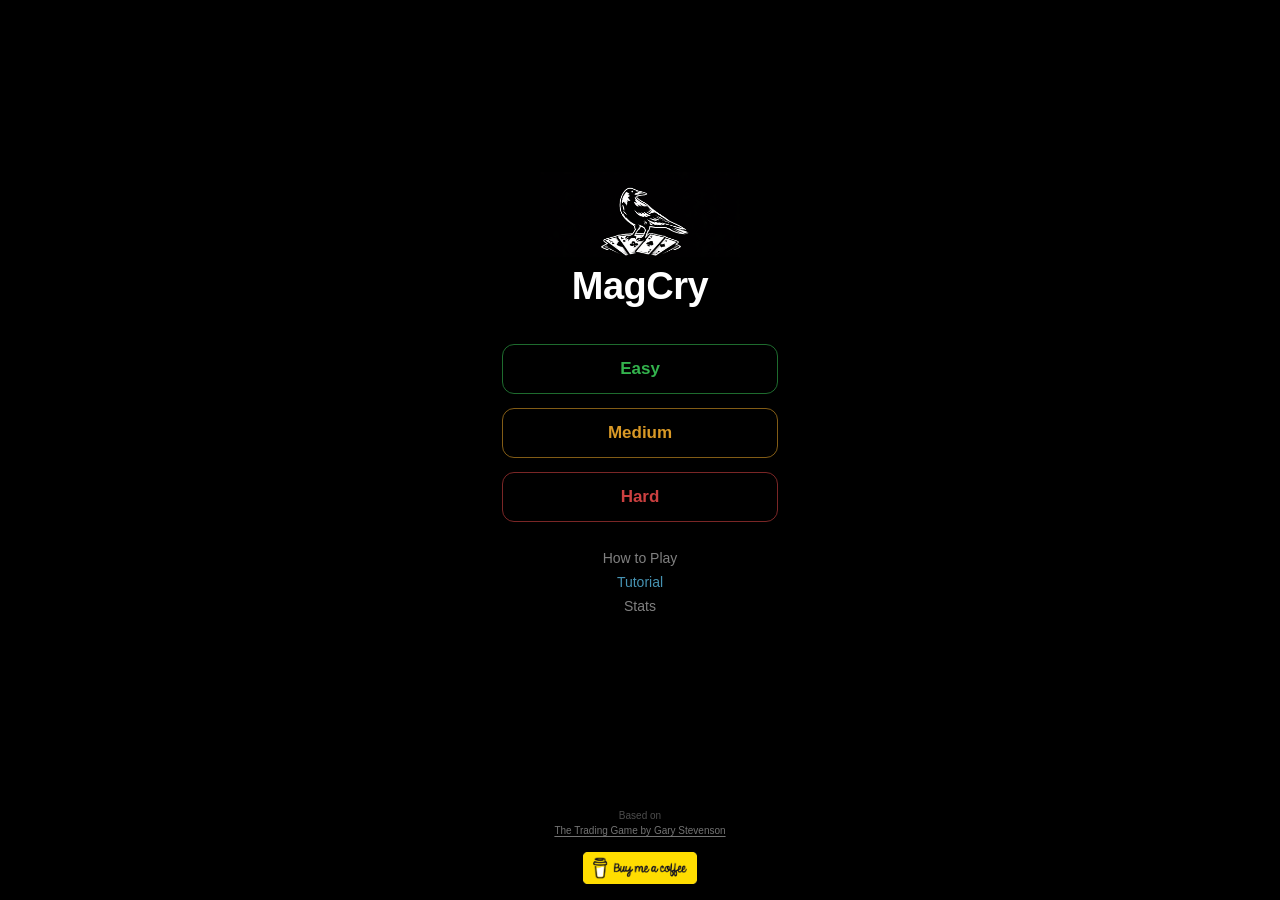
<file: web/index.html>
<!DOCTYPE html>
<html lang="en">
<head>
  <meta charset="UTF-8">
  <meta name="viewport" content="width=device-width, initial-scale=1.0, user-scalable=no, viewport-fit=cover">
  <meta name="theme-color" content="#000000">
  <meta name="apple-mobile-web-app-capable" content="yes">
  <meta name="apple-mobile-web-app-status-bar-style" content="black-translucent">
  <title>MagCry</title>
  <link rel="manifest" href="manifest.json">
  <link rel="icon" href="icons/icon-192.png">
  <link rel="apple-touch-icon" href="icons/icon-192.png">
  <link rel="stylesheet" href="style.css">
</head>
<body>

  <!-- ═══ MAIN MENU ═══ -->
  <div id="screen-menu" class="screen active">
    <div class="menu-container">
      <div class="menu-logo">
        <img src="icons/logo.png" alt="MagCry" class="logo-img">
      </div>
      <h1 class="menu-title">MagCry</h1>

      <div class="difficulty-buttons">
        <button class="btn-difficulty btn-easy" data-difficulty="easy">Easy</button>
        <button class="btn-difficulty btn-medium" data-difficulty="medium">Medium</button>
        <button class="btn-difficulty btn-hard" data-difficulty="hard">Hard</button>
      </div>

      <div class="menu-links">
        <button class="btn-link" id="btn-how-to-play">How to Play</button>
        <button class="btn-link btn-link-cyan" id="btn-tutorial">Tutorial</button>
        <button class="btn-link" id="btn-stats">Stats</button>
      </div>

      <div class="menu-footer">
        <span class="footer-based-on">Based on</span>
        <a href="https://www.amazon.com/Trading-Game-Confession-Gary-Stevenson/dp/0593727215" target="_blank" rel="noopener" class="footer-link">
          The Trading Game by Gary Stevenson
        </a>
        <a href="https://buymeacoffee.com/conorgee" target="_blank" rel="noopener" class="bmc-link">
          <img src="icons/bmc-button.png" alt="Buy Me a Coffee" class="bmc-img">
        </a>
      </div>
    </div>
  </div>

  <!-- ═══ GAME SCREEN ═══ -->
  <div id="screen-game" class="screen">
    <div class="game-container">
      <!-- Header -->
      <div class="game-header">
        <div class="header-top">
          <span class="phase-label" id="phase-label">Open Trading</span>
          <div class="header-right">
            <span class="trade-count" id="trade-count"></span>
            <button class="btn-icon btn-quit" id="btn-quit" title="Quit">&times;</button>
          </div>
        </div>
        <div class="header-info">
          <span class="your-card" id="your-card"></span>
          <span class="your-ev" id="your-ev"></span>
        </div>
      </div>

      <!-- Central Cards -->
      <div class="central-cards-section">
        <div class="central-label">CENTRAL CARDS</div>
        <div class="central-cards" id="central-cards">
          <div class="card-slot" id="central-0">
            <div class="card-inner">
              <div class="card-front"><span>?</span></div>
              <div class="card-back"><span></span></div>
            </div>
          </div>
          <div class="card-slot" id="central-1">
            <div class="card-inner">
              <div class="card-front"><span>?</span></div>
              <div class="card-back"><span></span></div>
            </div>
          </div>
          <div class="card-slot" id="central-2">
            <div class="card-inner">
              <div class="card-front"><span>?</span></div>
              <div class="card-back"><span></span></div>
            </div>
          </div>
        </div>
      </div>

      <!-- Last Event -->
      <div class="last-event" id="last-event"></div>

      <!-- Interaction Area -->
      <div class="interaction-area" id="interaction-area">
        <!-- Bot ask buttons (default state) -->
        <div class="bot-buttons" id="bot-buttons">
          <button class="btn-bot" data-bot="Alice">Ask Alice</button>
          <button class="btn-bot" data-bot="Bob">Ask Bob</button>
          <button class="btn-bot" data-bot="Carol">Ask Carol</button>
          <button class="btn-bot" data-bot="Dave">Ask Dave</button>
        </div>

        <!-- Active quote (shown after asking) -->
        <div class="quote-view hidden" id="quote-view">
          <div class="quote-header">
            <span class="quote-bot-name" id="quote-bot-name"></span>
            <span class="quote-prices">
              <span class="bid-price" id="quote-bid"></span> &mdash;
              <span class="ask-price" id="quote-ask"></span>
            </span>
          </div>
          <div class="quote-actions">
            <button class="btn-action btn-buy" id="btn-buy">Buy <span id="buy-price"></span></button>
            <button class="btn-action btn-sell" id="btn-sell">Sell <span id="sell-price"></span></button>
            <button class="btn-action btn-pass" id="btn-pass">Pass</button>
          </div>
        </div>

        <!-- Bot asks you (slider) -->
        <div class="slider-view hidden" id="slider-view">
          <div class="slider-header">
            <span class="slider-bot-name" id="slider-bot-name"></span>
            <span class="slider-prompt">What's your price?</span>
          </div>
          <div class="slider-display">
            <span class="bid-price" id="slider-bid"></span> &mdash;
            <span class="ask-price" id="slider-ask"></span>
          </div>
          <input type="range" class="price-slider" id="price-slider" min="-12" max="132" step="1" value="60">
          <div class="slider-labels">
            <span id="slider-min"></span>
            <span class="ev-label" id="slider-ev"></span>
            <span id="slider-max"></span>
          </div>
          <button class="btn-primary" id="btn-submit-quote">Submit Price</button>
        </div>

        <!-- Bot decision result -->
        <div class="decision-result hidden" id="decision-result">
          <span id="decision-text"></span>
        </div>

        <!-- Bots trading spinner -->
        <div class="bots-trading hidden" id="bots-trading">
          <div class="spinner"></div>
          <span>Bots are trading...</span>
        </div>
      </div>

      <!-- Bottom Bar -->
      <div class="bottom-bar">
        <button class="btn-primary btn-next" id="btn-next">Next</button>
        <button class="btn-icon btn-history" id="btn-history" title="Trade History">
          <svg viewBox="0 0 24 24" width="20" height="20" fill="none" stroke="currentColor" stroke-width="2">
            <circle cx="12" cy="12" r="10"/><polyline points="12 6 12 12 16 14"/>
          </svg>
        </button>
      </div>

      <!-- Tutorial Coach Overlay -->
      <div class="coach-overlay hidden" id="coach-overlay">
        <div class="coach-bubble" id="coach-bubble">
          <p id="coach-message"></p>
          <button class="btn-coach-tap" id="btn-coach-tap">Tap to continue</button>
        </div>
      </div>
    </div>
  </div>

  <!-- ═══ SETTLEMENT SCREEN ═══ -->
  <div id="screen-settlement" class="screen">
    <div class="settlement-container">
      <h1 class="settlement-title">SETTLEMENT</h1>
      <div class="final-total" id="final-total"></div>
      <p class="settlement-subtitle">Sum of all 8 cards in play</p>

      <!-- Cards Dealt -->
      <div class="settlement-section">
        <h2 class="section-title">Cards Dealt</h2>
        <div id="cards-dealt" class="cards-dealt"></div>
      </div>

      <!-- Leaderboard -->
      <div class="settlement-section">
        <h2 class="section-title">Leaderboard</h2>
        <div id="leaderboard" class="leaderboard"></div>
        <p class="personal-best hidden" id="personal-best"></p>
      </div>

      <!-- Streak callout -->
      <p class="streak-callout hidden" id="streak-callout"></p>

      <!-- Your Trades -->
      <div class="settlement-section">
        <h2 class="section-title">Your Trades</h2>
        <div id="your-trades" class="your-trades"></div>
      </div>

      <button class="btn-primary btn-play-again" id="btn-play-again">Play Again</button>

      <!-- Share button -->
      <button class="btn-share" id="btn-share">
        <svg viewBox="0 0 24 24" width="16" height="16" fill="none" stroke="currentColor" stroke-width="2">
          <path d="M4 12v8a2 2 0 002 2h12a2 2 0 002-2v-8"/><polyline points="16 6 12 2 8 6"/><line x1="12" y1="2" x2="12" y2="15"/>
        </svg>
        Share Result
      </button>
    </div>
  </div>

  <!-- ═══ STATS SCREEN (overlay) ═══ -->
  <div class="stats-overlay hidden" id="stats-overlay">
    <div class="stats-panel">
      <div class="stats-header">
        <h2>Stats</h2>
        <button class="btn-icon" id="btn-close-stats">Done</button>
      </div>
      <div class="stats-body">
        <div class="stats-picker" id="stats-picker">
          <button class="stats-tab active" data-diff="easy">Easy</button>
          <button class="stats-tab" data-diff="medium">Medium</button>
          <button class="stats-tab" data-diff="hard">Hard</button>
        </div>
        <div class="stats-content" id="stats-content">
          <!-- Filled by JS -->
        </div>
        <button class="btn-reset-stats" id="btn-reset-stats">Reset All Stats</button>
      </div>
    </div>
  </div>

  <!-- ═══ TRADE LOG (slide-up panel) ═══ -->
  <div class="trade-log-overlay hidden" id="trade-log-overlay">
    <div class="trade-log-panel">
      <div class="trade-log-header">
        <h2>Trade History</h2>
        <button class="btn-icon" id="btn-close-log">&times;</button>
      </div>
      <div class="trade-log-body" id="trade-log-body">
        <p class="log-empty">No trades yet.</p>
      </div>
    </div>
  </div>

  <!-- ═══ INSTRUCTIONS (overlay) ═══ -->
  <div class="instructions-overlay hidden" id="instructions-overlay">
    <div class="instructions-panel">
      <div class="instructions-header">
        <h2>How to Play</h2>
        <button class="btn-icon" id="btn-close-instructions">&times;</button>
      </div>
      <div class="instructions-pages" id="instructions-pages">
        <!-- Pages are created by JS -->
      </div>
      <div class="instructions-nav">
        <div class="page-dots" id="page-dots"></div>
        <button class="btn-primary btn-instructions-next" id="btn-instructions-next">Next</button>
      </div>
    </div>
  </div>

  <script type="module" src="js/app.js"></script>
</body>
</html>
</file>
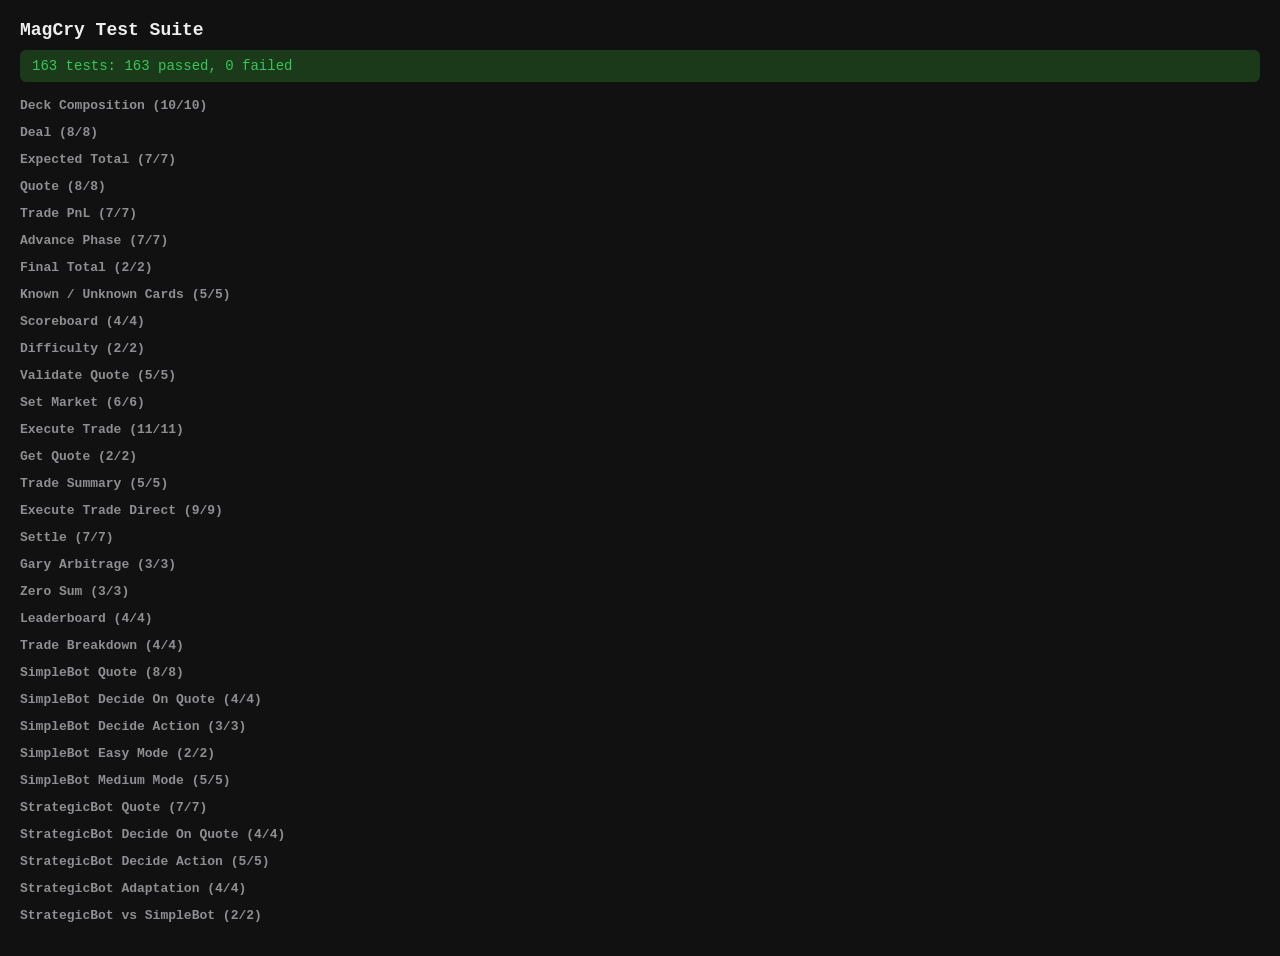
<file: web/tests/test.html>
<!DOCTYPE html>
<html lang="en">
<head>
  <meta charset="UTF-8">
  <meta name="viewport" content="width=device-width, initial-scale=1.0">
  <title>MagCry Test Suite</title>
  <style>
    * { margin: 0; padding: 0; box-sizing: border-box; }
    body { font-family: 'SF Mono', 'Fira Code', monospace; background: #111; color: #eee; padding: 20px; }
    h1 { margin-bottom: 10px; font-size: 18px; }
    #summary { margin-bottom: 16px; font-size: 14px; padding: 8px 12px; border-radius: 6px; }
    .pass-summary { background: #1a3a1a; color: #34c759; }
    .fail-summary { background: #3a1a1a; color: #ff3b30; }
    .suite { margin-bottom: 12px; }
    .suite-name { font-weight: bold; font-size: 13px; color: #8e8e93; margin-bottom: 4px; cursor: pointer; }
    .suite-name:hover { color: #ccc; }
    .test { font-size: 12px; padding: 2px 0 2px 16px; }
    .test.pass { color: #34c759; }
    .test.fail { color: #ff3b30; }
    .test.pass::before { content: "  "; }
    .test.fail::before { content: "  "; }
    .error-detail { color: #ff6b6b; font-size: 11px; padding-left: 32px; white-space: pre-wrap; }
  </style>
</head>
<body>
  <h1>MagCry Test Suite</h1>
  <div id="summary"></div>
  <div id="results"></div>
  <script type="module" src="tests.js"></script>
</body>
</html>
</file>
<file: web/style.css>
/* ═══════════════════════════════════════════════════════════════════════════
   style.css — Dark theme, mobile-first, matching Swift iOS app design
   ═══════════════════════════════════════════════════════════════════════════ */

:root {
  --bg: #000;
  --bg-card: rgba(255,255,255,0.05);
  --bg-card-hover: rgba(255,255,255,0.08);
  --text: #fff;
  --text-secondary: #8e8e93;
  --accent: #64d2ff;
  --buy: #30d158;
  --sell: #ff453a;
  --player: #ffd60a;
  --easy: #33b34d;
  --medium: #d99926;
  --hard: #cc4040;
  --radius: 12px;
  --radius-sm: 8px;
  --transition: 0.2s ease-in-out;
}

* { margin: 0; padding: 0; box-sizing: border-box; }

html, body {
  height: 100%;
  background: var(--bg);
  color: var(--text);
  font-family: -apple-system, BlinkMacSystemFont, 'SF Pro Display', 'Segoe UI', Roboto, sans-serif;
  -webkit-font-smoothing: antialiased;
  overflow: hidden;
  touch-action: manipulation;
  user-select: none;
}

/* ── Screens ───────────────────────────────────────────────────────────── */

.screen {
  display: none;
  width: 100%;
  height: 100%;
  position: absolute;
  top: 0; left: 0;
}

.screen.active {
  display: flex;
}

/* ═══ MAIN MENU ═══ */

.menu-container {
  display: flex;
  flex-direction: column;
  align-items: center;
  width: 100%;
  max-width: 420px;
  margin: 0 auto;
  padding: 0 24px;
  height: 100%;
}

/* Top spacer pushes content to center */
.menu-logo {
  margin-top: auto;
  width: 100%;
  max-width: 280px;
  padding: 0 40px;
}

.logo-img {
  width: 100%;
  height: auto;
  display: block;
}

.menu-title {
  font-size: 38px;
  font-weight: 700;
  letter-spacing: -0.5px;
  padding-top: 8px;
  padding-bottom: 36px;
}

.difficulty-buttons {
  display: flex;
  flex-direction: column;
  gap: 14px;
  width: 100%;
  padding: 0 48px;
}

.btn-difficulty {
  display: flex;
  align-items: center;
  justify-content: center;
  padding: 14px 24px;
  background: transparent;
  border-radius: var(--radius);
  border: 1.5px solid;
  cursor: pointer;
  transition: background var(--transition);
  font-family: inherit;
  font-size: 17px;
  font-weight: 600;
}

.btn-difficulty:hover, .btn-difficulty:active {
  background: var(--bg-card-hover);
}

.btn-easy { border-color: rgba(51,179,77,0.6); color: var(--easy); }
.btn-medium { border-color: rgba(217,153,38,0.6); color: var(--medium); }
.btn-hard { border-color: rgba(204,64,64,0.6); color: var(--hard); }

.menu-links {
  display: flex;
  flex-direction: column;
  align-items: center;
  gap: 0;
  margin-top: 24px;
}

.btn-link {
  background: none;
  border: none;
  color: rgba(255,255,255,0.5);
  font-size: 14px;
  cursor: pointer;
  font-family: inherit;
  padding: 4px 0;
  text-decoration: none;
}

.btn-link:hover { color: rgba(255,255,255,0.8); }
.btn-link-cyan { color: rgba(100,210,255,0.7); }
.btn-link-cyan:hover { color: var(--accent); }

.menu-footer {
  margin-top: auto;
  padding-top: 20px;
  padding-bottom: 16px;
  display: flex;
  flex-direction: column;
  align-items: center;
  gap: 4px;
}

.footer-based-on {
  font-size: 10px;
  color: rgba(255,255,255,0.3);
}

.footer-link {
  color: rgba(255,255,255,0.45);
  font-size: 10px;
  text-decoration: underline;
  text-underline-offset: 2px;
}

.footer-link:hover { color: rgba(255,255,255,0.6); }

.bmc-link {
  margin-top: 12px;
}

.bmc-img {
  height: 32px;
  width: auto;
  display: block;
}

/* ═══ GAME SCREEN ═══ */

.game-container {
  display: flex;
  flex-direction: column;
  width: 100%;
  max-width: 480px;
  margin: 0 auto;
  height: 100%;
  padding: env(safe-area-inset-top, 12px) 16px env(safe-area-inset-bottom, 12px);
  position: relative;
}

/* Header */
.game-header {
  flex-shrink: 0;
  padding: 12px 0 8px;
}

.header-top {
  display: flex;
  justify-content: space-between;
  align-items: center;
}

.phase-label {
  font-size: 20px;
  font-weight: 600;
}

.header-right {
  display: flex;
  align-items: center;
  gap: 12px;
}

.trade-count {
  font-size: 12px;
  color: var(--text-secondary);
}

.btn-icon {
  background: none;
  border: none;
  color: rgba(255,255,255,0.4);
  font-size: 24px;
  cursor: pointer;
  padding: 4px;
  line-height: 1;
  font-family: inherit;
}

.btn-icon:hover { color: rgba(255,255,255,0.7); }

.header-info {
  display: flex;
  gap: 16px;
  margin-top: 4px;
  font-size: 14px;
}

.your-card {
  color: var(--player);
  font-weight: 600;
}

.your-ev {
  color: var(--accent);
  font-family: 'SF Mono', 'Fira Code', monospace;
}

/* Central Cards */
.central-cards-section {
  flex-shrink: 0;
  padding: 12px 0;
}

.central-label {
  font-size: 11px;
  color: var(--text-secondary);
  letter-spacing: 2px;
  text-transform: uppercase;
  margin-bottom: 8px;
}

.central-cards {
  display: flex;
  gap: 12px;
}

.card-slot {
  width: 60px;
  height: 80px;
  perspective: 400px;
}

.card-inner {
  width: 100%;
  height: 100%;
  position: relative;
  transform-style: preserve-3d;
  transition: transform 0.5s ease-in-out;
}

.card-slot.flipped .card-inner {
  transform: rotateY(180deg);
}

.card-front, .card-back {
  position: absolute;
  width: 100%;
  height: 100%;
  border-radius: 10px;
  display: flex;
  align-items: center;
  justify-content: center;
  font-size: 20px;
  font-weight: 700;
  backface-visibility: hidden;
  -webkit-backface-visibility: hidden;
}

.card-front {
  background: rgba(10, 132, 255, 0.12);
  border: 2px solid rgba(10, 132, 255, 0.3);
  color: rgba(10, 132, 255, 0.5);
}

.card-back {
  background: #fff;
  border: 2px solid #fff;
  color: #000;
  box-shadow: 0 0 12px rgba(100, 210, 255, 0.3);
  transform: rotateY(180deg);
}

/* Last Event */
.last-event {
  font-size: 15px;
  color: rgba(255,255,255,0.9);
  min-height: 24px;
  padding: 4px 0;
  transition: opacity var(--transition);
}

/* Interaction Area */
.interaction-area {
  flex: 1;
  display: flex;
  flex-direction: column;
  justify-content: center;
  padding: 8px 0;
  min-height: 0;
  overflow-y: auto;
}

.bot-buttons {
  display: grid;
  grid-template-columns: 1fr 1fr;
  gap: 10px;
}

.btn-bot {
  padding: 14px 12px;
  background: rgba(10, 132, 255, 0.3);
  border: 1px solid rgba(10, 132, 255, 0.4);
  border-radius: var(--radius);
  color: var(--text);
  font-size: 15px;
  font-weight: 500;
  cursor: pointer;
  transition: background var(--transition);
  font-family: inherit;
}

.btn-bot:hover, .btn-bot:active { background: rgba(10, 132, 255, 0.4); }
.btn-bot:disabled {
  background: rgba(255,255,255,0.06);
  color: rgba(255,255,255,0.3);
  border-color: rgba(255,255,255,0.08);
  cursor: default;
}

/* Quote View */
.quote-view {
  background: var(--bg-card);
  border-radius: var(--radius);
  padding: 16px;
}

.quote-header {
  display: flex;
  justify-content: space-between;
  align-items: center;
  margin-bottom: 12px;
}

.quote-bot-name {
  font-size: 18px;
  font-weight: 600;
}

.quote-prices {
  font-family: 'SF Mono', 'Fira Code', monospace;
  font-size: 18px;
}

.bid-price { color: var(--sell); font-weight: 700; }
.ask-price { color: var(--buy); font-weight: 700; }

.quote-actions {
  display: grid;
  grid-template-columns: 1fr 1fr 1fr;
  gap: 8px;
}

.btn-action {
  padding: 10px 8px;
  border-radius: var(--radius-sm);
  border: none;
  font-size: 14px;
  font-weight: 600;
  cursor: pointer;
  transition: background var(--transition);
  font-family: inherit;
}

.btn-buy {
  background: rgba(48, 209, 88, 0.2);
  color: var(--buy);
}
.btn-buy:hover { background: rgba(48, 209, 88, 0.3); }

.btn-sell {
  background: rgba(255, 69, 58, 0.2);
  color: var(--sell);
}
.btn-sell:hover { background: rgba(255, 69, 58, 0.3); }

.btn-pass {
  background: rgba(255,255,255,0.08);
  color: var(--text-secondary);
}
.btn-pass:hover { background: rgba(255,255,255,0.12); }

.btn-action:disabled {
  background: rgba(255,255,255,0.04);
  color: rgba(255,255,255,0.2);
  cursor: default;
}

/* Slider View */
.slider-view {
  background: var(--bg-card);
  border-radius: var(--radius);
  padding: 16px;
}

.slider-header {
  display: flex;
  flex-direction: column;
  gap: 2px;
  margin-bottom: 12px;
}

.slider-bot-name {
  color: var(--text-secondary);
  font-size: 14px;
}

.slider-prompt {
  font-size: 17px;
  font-weight: 600;
}

.slider-display {
  text-align: center;
  font-family: 'SF Mono', 'Fira Code', monospace;
  font-size: 28px;
  margin-bottom: 12px;
}

.price-slider {
  -webkit-appearance: none;
  width: 100%;
  height: 6px;
  border-radius: 3px;
  background: rgba(255,255,255,0.15);
  outline: none;
  margin: 8px 0;
}

.price-slider::-webkit-slider-thumb {
  -webkit-appearance: none;
  width: 28px;
  height: 28px;
  border-radius: 50%;
  background: var(--accent);
  cursor: pointer;
  border: 2px solid var(--bg);
}

.slider-labels {
  display: flex;
  justify-content: space-between;
  font-size: 12px;
  color: var(--text-secondary);
  margin-bottom: 12px;
}

.ev-label { color: var(--accent); }

/* Decision Result */
.decision-result {
  text-align: center;
  font-size: 16px;
  padding: 20px;
}

/* Bots Trading */
.bots-trading {
  display: flex;
  align-items: center;
  justify-content: center;
  gap: 12px;
  color: var(--text-secondary);
  font-size: 15px;
  padding: 20px;
}

.spinner {
  width: 20px; height: 20px;
  border: 2px solid rgba(255,255,255,0.15);
  border-top-color: var(--accent);
  border-radius: 50%;
  animation: spin 0.8s linear infinite;
}

@keyframes spin {
  to { transform: rotate(360deg); }
}

/* Bottom Bar */
.bottom-bar {
  flex-shrink: 0;
  display: flex;
  justify-content: space-between;
  align-items: center;
  padding: 12px 0;
  gap: 12px;
}

.btn-primary {
  padding: 12px 28px;
  border: none;
  border-radius: var(--radius);
  font-size: 16px;
  font-weight: 600;
  cursor: pointer;
  transition: background var(--transition), opacity var(--transition);
  font-family: inherit;
}

.btn-next {
  background: var(--buy);
  color: #fff;
  flex: 1;
  opacity: 0.7;
}

.btn-next:hover { opacity: 0.85; }
.btn-next:active { opacity: 0.5; }
.btn-next:disabled { opacity: 0.3; cursor: default; }
.btn-next.wind-down {
  background: #e67e22;
}
.btn-next.wind-down:hover { background: #d35400; }

.btn-history {
  display: flex;
  align-items: center;
  justify-content: center;
  width: 44px;
  height: 44px;
  border-radius: 50%;
  background: rgba(255,255,255,0.06);
}

/* Coach Overlay */
.coach-overlay {
  position: absolute;
  bottom: 70px;
  left: 16px;
  right: 16px;
  z-index: 100;
  pointer-events: auto;
}

.coach-bubble {
  background: rgba(100, 210, 255, 0.12);
  border: 1px solid rgba(100, 210, 255, 0.3);
  border-radius: var(--radius);
  padding: 16px;
}

.coach-bubble p {
  font-size: 14px;
  line-height: 1.4;
  margin-bottom: 8px;
}

.btn-coach-tap {
  background: rgba(100, 210, 255, 0.2);
  border: none;
  border-radius: var(--radius-sm);
  color: var(--accent);
  padding: 8px 16px;
  font-size: 13px;
  cursor: pointer;
  font-family: inherit;
}

/* ═══ SETTLEMENT ═══ */

.settlement-container {
  width: 100%;
  max-width: 480px;
  margin: 0 auto;
  padding: 24px 16px;
  height: 100%;
  overflow-y: auto;
}

.settlement-title {
  font-size: 24px;
  font-weight: 700;
  letter-spacing: 2px;
  text-align: center;
}

.final-total {
  text-align: center;
  font-family: 'SF Mono', 'Fira Code', monospace;
  font-size: 48px;
  font-weight: 700;
  color: var(--accent);
  margin: 8px 0;
}

.settlement-subtitle {
  text-align: center;
  color: var(--text-secondary);
  font-size: 14px;
  margin-bottom: 24px;
}

.settlement-section {
  margin-bottom: 24px;
}

.section-title {
  font-size: 14px;
  color: var(--text-secondary);
  letter-spacing: 1px;
  text-transform: uppercase;
  margin-bottom: 8px;
}

/* Staggered card reveal animation */
@keyframes fadeSlideIn {
  from { opacity: 0; transform: translateY(10px); }
  to   { opacity: 1; transform: translateY(0); }
}

.cards-dealt .card-row {
  display: flex;
  justify-content: space-between;
  padding: 6px 0;
  font-size: 14px;
  opacity: 0;
  animation: fadeSlideIn 0.3s ease-out forwards;
}

.card-row.you { color: var(--player); font-weight: 600; }
.card-row .card-label { }
.card-row .card-value {
  font-family: 'SF Mono', 'Fira Code', monospace;
  font-weight: 600;
}
.card-row.central .card-value { color: var(--accent); }

.leaderboard .lb-row {
  display: flex;
  align-items: center;
  padding: 8px 12px;
  border-radius: var(--radius-sm);
  margin-bottom: 4px;
  font-size: 14px;
}

.lb-row.you { background: rgba(255, 214, 10, 0.08); }
.lb-row .lb-rank { width: 28px; color: var(--text-secondary); }
.lb-row .lb-name { flex: 1; }
.lb-row.you .lb-name { color: var(--player); font-weight: 600; }
.lb-row .lb-score {
  font-family: 'SF Mono', 'Fira Code', monospace;
  font-weight: 600;
}
.lb-row .lb-score.positive { color: var(--buy); }
.lb-row .lb-score.negative { color: var(--sell); }
.lb-row .lb-score.zero { color: var(--text-secondary); }
.lb-row .lb-winner { margin-left: 6px; }

/* New Best badge */
.lb-new-best {
  font-size: 10px;
  font-weight: 700;
  color: #000;
  background: var(--player);
  padding: 2px 6px;
  border-radius: 4px;
  margin-left: 6px;
}

/* Personal best line */
.personal-best {
  text-align: center;
  font-size: 12px;
  color: var(--text-secondary);
  margin-top: 4px;
}

/* Streak callout */
.streak-callout {
  text-align: center;
  font-size: 17px;
  font-weight: 600;
  color: var(--player);
  padding: 4px 0;
}

.your-trades .trade-row {
  display: flex;
  justify-content: space-between;
  align-items: center;
  padding: 8px 12px;
  border-radius: var(--radius-sm);
  margin-bottom: 4px;
  font-size: 14px;
}

.trade-row.buy-trade { background: rgba(48, 209, 88, 0.06); }
.trade-row.sell-trade { background: rgba(255, 69, 58, 0.06); }
.trade-row .trade-desc { }
.trade-row .trade-desc.buy { color: var(--buy); }
.trade-row .trade-desc.sell { color: var(--sell); }
.trade-row .trade-pnl {
  font-family: 'SF Mono', 'Fira Code', monospace;
  font-weight: 600;
}
.trade-row .trade-pnl.positive { color: var(--buy); }
.trade-row .trade-pnl.negative { color: var(--sell); }

/* Share button */
.btn-share {
  display: flex;
  align-items: center;
  justify-content: center;
  gap: 6px;
  background: none;
  border: none;
  color: var(--accent);
  font-size: 14px;
  cursor: pointer;
  font-family: inherit;
  padding: 8px;
  margin: 8px auto 20px;
}

.btn-share:hover { opacity: 0.8; }

.btn-play-again {
  width: 100%;
  background: var(--buy);
  color: #fff;
  margin-top: 16px;
  opacity: 0.7;
}
.btn-play-again:hover { opacity: 0.85; }
.btn-play-again:active { opacity: 0.5; }

/* ═══ STATS SCREEN ═══ */

.stats-overlay {
  position: fixed;
  top: 0; left: 0; right: 0; bottom: 0;
  background: rgba(0,0,0,0.85);
  z-index: 250;
  display: flex;
  align-items: center;
  justify-content: center;
}

.stats-panel {
  width: 100%;
  max-width: 420px;
  max-height: 85vh;
  margin: 0 16px;
  background: #1c1c1e;
  border-radius: var(--radius);
  display: flex;
  flex-direction: column;
  overflow: hidden;
}

.stats-header {
  display: flex;
  justify-content: space-between;
  align-items: center;
  padding: 16px;
  border-bottom: 1px solid rgba(255,255,255,0.08);
  flex-shrink: 0;
}

.stats-header h2 {
  font-size: 17px;
  font-weight: 600;
}

.stats-header .btn-icon {
  font-size: 14px;
  color: var(--accent);
  font-weight: 500;
}

.stats-body {
  flex: 1;
  overflow-y: auto;
  padding: 16px;
}

.stats-picker {
  display: flex;
  background: rgba(255,255,255,0.06);
  border-radius: var(--radius-sm);
  padding: 2px;
  margin-bottom: 20px;
}

.stats-tab {
  flex: 1;
  padding: 8px 0;
  background: none;
  border: none;
  color: var(--text-secondary);
  font-size: 13px;
  font-weight: 600;
  cursor: pointer;
  border-radius: 6px;
  font-family: inherit;
  transition: all var(--transition);
}

.stats-tab.active {
  background: rgba(255,255,255,0.12);
  color: var(--text);
}

.stats-content { }

.stats-empty {
  text-align: center;
  padding: 40px 32px;
}

.stats-empty h3 {
  font-size: 17px;
  font-weight: 600;
  color: var(--text-secondary);
  margin-bottom: 8px;
}

.stats-empty p {
  font-size: 14px;
  color: rgba(255,255,255,0.35);
}

.stats-grid {
  display: grid;
  grid-template-columns: 1fr 1fr;
  gap: 12px;
}

.stat-card {
  display: flex;
  flex-direction: column;
  align-items: center;
  gap: 6px;
  padding: 16px 8px;
  background: rgba(255,255,255,0.05);
  border-radius: var(--radius);
}

.stat-card-title {
  font-size: 10px;
  font-weight: 600;
  color: var(--text-secondary);
  letter-spacing: 1px;
  text-transform: uppercase;
}

.stat-card-value {
  font-family: 'SF Mono', 'Fira Code', monospace;
  font-size: 24px;
  font-weight: 700;
}

.stat-card-subtitle {
  font-size: 10px;
  color: var(--text-secondary);
}

.btn-reset-stats {
  display: block;
  margin: 24px auto;
  background: none;
  border: none;
  color: rgba(255, 69, 58, 0.7);
  font-size: 14px;
  cursor: pointer;
  font-family: inherit;
}

.btn-reset-stats:hover { color: var(--sell); }

/* ═══ TRADE LOG ═══ */

.trade-log-overlay {
  position: fixed;
  top: 0; left: 0; right: 0; bottom: 0;
  background: rgba(0,0,0,0.6);
  z-index: 200;
  display: flex;
  align-items: flex-end;
  justify-content: center;
}

.trade-log-panel {
  width: 100%;
  max-width: 480px;
  max-height: 70vh;
  background: #1c1c1e;
  border-radius: var(--radius) var(--radius) 0 0;
  display: flex;
  flex-direction: column;
}

.trade-log-header {
  display: flex;
  justify-content: space-between;
  align-items: center;
  padding: 16px;
  border-bottom: 1px solid rgba(255,255,255,0.08);
  flex-shrink: 0;
}

.trade-log-header h2 {
  font-size: 17px;
  font-weight: 600;
}

.trade-log-body {
  flex: 1;
  overflow-y: auto;
  padding: 8px 16px 16px;
}

.log-entry {
  padding: 4px 0;
  font-size: 13px;
}

.log-entry.phase-header {
  font-size: 11px;
  font-weight: 700;
  text-transform: uppercase;
  color: rgba(255,255,255,0.5);
  background: rgba(255,255,255,0.04);
  padding: 4px 8px;
  margin: 8px -8px 4px;
  border-radius: 4px;
  letter-spacing: 1px;
}

.log-entry.human-trade {
  font-weight: 500;
}

.log-entry.human-trade.buy { color: var(--buy); }
.log-entry.human-trade.sell { color: var(--sell); }

.log-entry.bot-trade {
  color: rgba(255,255,255,0.3);
}

.log-entry.bot-asks {
  color: #e67e22;
}

.log-entry.info {
  color: var(--accent);
  font-style: italic;
  font-size: 12px;
}

.log-empty {
  color: var(--text-secondary);
  text-align: center;
  padding: 24px;
}

/* ═══ INSTRUCTIONS ═══ */

.instructions-overlay {
  position: fixed;
  top: 0; left: 0; right: 0; bottom: 0;
  background: rgba(0,0,0,0.85);
  z-index: 300;
  display: flex;
  align-items: center;
  justify-content: center;
}

.instructions-panel {
  width: 100%;
  max-width: 420px;
  max-height: 85vh;
  margin: 0 16px;
  background: #1c1c1e;
  border-radius: var(--radius);
  display: flex;
  flex-direction: column;
  overflow: hidden;
}

.instructions-header {
  display: flex;
  justify-content: space-between;
  align-items: center;
  padding: 16px;
  border-bottom: 1px solid rgba(255,255,255,0.08);
  flex-shrink: 0;
}

.instructions-header h2 {
  font-size: 17px;
  font-weight: 600;
}

.instructions-pages {
  flex: 1;
  overflow: hidden;
  position: relative;
}

.instruction-page {
  position: absolute;
  top: 0; left: 0; right: 0; bottom: 0;
  padding: 24px;
  display: flex;
  flex-direction: column;
  align-items: center;
  gap: 12px;
  transition: transform 0.3s ease, opacity 0.3s ease;
  opacity: 0;
  transform: translateX(100%);
}

.instruction-page.active {
  opacity: 1;
  transform: translateX(0);
}

.instruction-page.prev {
  opacity: 0;
  transform: translateX(-100%);
}

.instruction-icon {
  font-size: 48px;
  color: var(--accent);
  margin-bottom: 4px;
}

.instruction-title {
  font-size: 22px;
  font-weight: 700;
}

.instruction-text {
  color: rgba(255,255,255,0.8);
  font-size: 15px;
  line-height: 1.5;
  text-align: center;
}

.instructions-nav {
  display: flex;
  justify-content: space-between;
  align-items: center;
  padding: 16px;
  border-top: 1px solid rgba(255,255,255,0.08);
  flex-shrink: 0;
}

.page-dots {
  display: flex;
  gap: 6px;
}

.page-dot {
  width: 8px;
  height: 8px;
  border-radius: 50%;
  background: rgba(255,255,255,0.2);
  transition: background var(--transition);
}

.page-dot.active { background: var(--accent); }

.btn-instructions-next {
  background: rgba(100, 210, 255, 0.4);
  color: #fff;
  padding: 8px 20px;
  font-size: 14px;
}

.btn-instructions-next.final {
  background: rgba(48, 209, 88, 0.5);
}

/* ── Instruction Page Visuals ─────────────────────────────────────────── */

/* Page 1: Deck fan (8 mini cards) */
.visual-fan {
  display: flex;
  justify-content: center;
  align-items: flex-end;
  padding-top: 12px;
  margin-left: 16px;
}

.fan-card {
  width: 28px;
  height: 40px;
  border-radius: 4px;
  margin-left: -8px;
  flex-shrink: 0;
  transform-origin: bottom center;
}

.fan-blue {
  background: rgba(10, 132, 255, 0.4);
  border: 1px solid rgba(10, 132, 255, 0.6);
}

.fan-cyan {
  background: rgba(100, 210, 255, 0.4);
  border: 1px solid rgba(100, 210, 255, 0.6);
}

/* Page 2: Mock card */
.visual-mock-card {
  width: 70px;
  height: 100px;
  border-radius: 10px;
  background: rgba(255, 214, 10, 0.12);
  border: 1.5px solid rgba(255, 214, 10, 0.5);
  display: flex;
  align-items: center;
  justify-content: center;
  margin-top: 12px;
}

.visual-mock-card span {
  font-family: 'SF Mono', 'Fira Code', monospace;
  font-size: 24px;
  font-weight: 700;
  color: var(--player);
}

/* Page 3: Mock quote */
.visual-mock-quote {
  background: rgba(255,255,255,0.06);
  border-radius: 10px;
  padding: 12px;
  width: 100%;
  max-width: 280px;
  margin-top: 12px;
}

.mqh {
  display: flex;
  justify-content: space-between;
  align-items: center;
  margin-bottom: 8px;
}

.mq-name {
  font-size: 14px;
  font-weight: 600;
  color: #fff;
}

.mq-prices {
  font-family: 'SF Mono', 'Fira Code', monospace;
  font-size: 14px;
  color: var(--text-secondary);
}

.mq-bid { color: var(--sell); font-weight: 700; }
.mq-ask { color: var(--buy); font-weight: 700; }

.mq-btns {
  display: flex;
  gap: 6px;
}

.mq-btn {
  flex: 1;
  text-align: center;
  font-size: 12px;
  font-weight: 600;
  padding: 8px 0;
  border-radius: 6px;
}

.mq-btn-buy {
  background: rgba(48, 209, 88, 0.2);
  color: var(--buy);
}

.mq-btn-sell {
  background: rgba(255, 69, 58, 0.2);
  color: var(--sell);
}

.mq-btn-pass {
  background: rgba(255,255,255,0.08);
  color: var(--text-secondary);
}

/* Page 4: P&L examples */
.visual-pnl {
  width: 100%;
  max-width: 320px;
  margin-top: 12px;
  display: flex;
  flex-direction: column;
  gap: 8px;
}

.pnl-row {
  display: flex;
  align-items: center;
  gap: 4px;
  padding: 8px 12px;
  border-radius: 8px;
  font-size: 12px;
  font-weight: 500;
  color: rgba(255,255,255,0.7);
}

.pnl-green { background: rgba(48, 209, 88, 0.08); }
.pnl-red { background: rgba(255, 69, 58, 0.08); }

.pnl-arrow {
  color: var(--text-secondary);
  font-size: 10px;
}

.pnl-val {
  margin-left: auto;
  font-family: 'SF Mono', 'Fira Code', monospace;
  font-size: 14px;
  font-weight: 700;
}

.pnl-pos { color: var(--buy); }
.pnl-neg { color: var(--sell); }

/* Page 5: Mini central cards */
.visual-mini-central {
  display: flex;
  gap: 12px;
  margin-top: 12px;
}

.mini-card {
  width: 44px;
  height: 60px;
  border-radius: 6px;
  display: flex;
  align-items: center;
  justify-content: center;
}

.mini-up {
  background: rgba(100, 210, 255, 0.15);
  border: 1px solid rgba(100, 210, 255, 0.5);
}

.mini-up span {
  font-family: 'SF Mono', 'Fira Code', monospace;
  font-size: 18px;
  font-weight: 700;
  color: var(--accent);
}

.mini-down {
  background: rgba(255,255,255,0.06);
  border: 1px solid rgba(255,255,255,0.15);
}

.mini-down span {
  font-size: 18px;
  font-weight: 500;
  color: var(--text-secondary);
}

/* ═══ UTILITY ═══ */

.hidden { display: none !important; }

.fade-in {
  animation: fadeIn 0.2s ease-in-out;
}

@keyframes fadeIn {
  from { opacity: 0; }
  to { opacity: 1; }
}

/* Scrollbar styling */
::-webkit-scrollbar { width: 4px; }
::-webkit-scrollbar-track { background: transparent; }
::-webkit-scrollbar-thumb { background: rgba(255,255,255,0.15); border-radius: 2px; }
</file>
